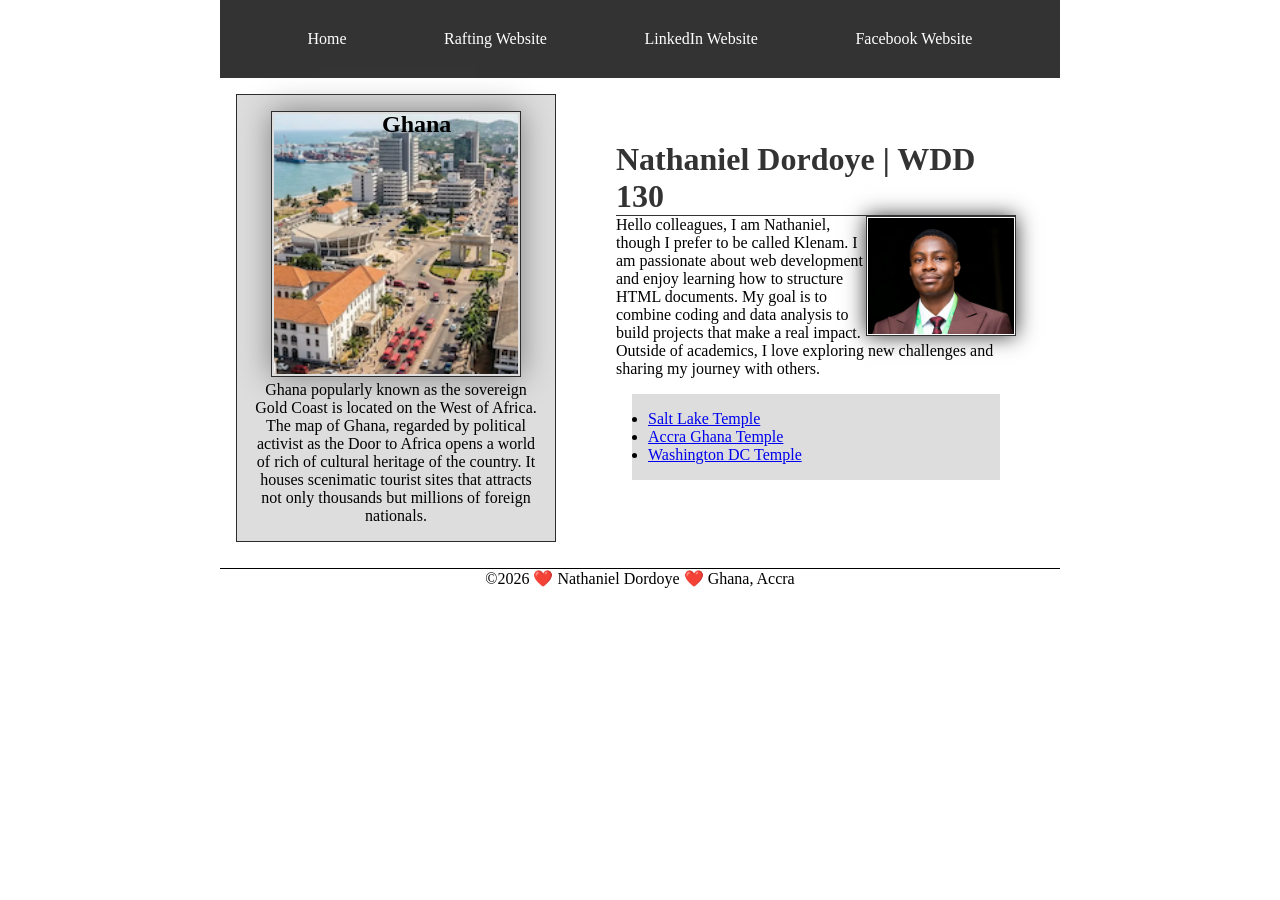
<file: index.html>
<!DOCTYPE html>
<html lang="en">

<head>
    <meta charset="UTF-8">
    <meta name="viewport" content="width=device-width, initial-scale=1.0">
    <title>Nathaniel Dordoye | WDD 130</title>
    <meta name="description"
      content="This is a homepage describing my profile as a Software Engineer">
    <meta name="author" content="Nathaniel Dordoye">
    <link rel="stylesheet" href="styles/styles.css">
</head>

<body>
    <header>
        <nav>
            <a href="#">Home</a>
            <a href="wwr/">Rafting Website</a>
            <a href="https://linkedin.com">LinkedIn Website</a>
            <a href="https://facebook.com">Facebook Website</a>
        </nav>
    </header>
    <div class="grid">
        <main>
            <h1>Nathaniel Dordoye | WDD 130</h1>
            <img src="images/profile.png" alt="My Profile Picture" width="200">
            <p>
                Hello colleagues, I am Nathaniel, though I prefer to be called Klenam. I am
                passionate
                about web development and enjoy learning how to structure HTML documents. My goal is
                to
                combine coding and data analysis to build projects that make a real impact. Outside
                of
                academics, I love exploring new challenges and sharing my journey with others.
            </p>
            <ul class="box">
                <li><a href="https://churchofjesuschristtemples.org/salt-lake-temple/">Salt Lake
                        Temple</a></li>
                <li><a
                      href="https://www.churchofjesuschrist.org/temples/details/accra-ghana-temple?lang=eng">Accra
                        Ghana Temple</a></li>
                <li> <a
                      href="https://www.churchofjesuschrist.org/temples/details/washington-d.c.-temple?lang=eng">Washington
                        DC Temple</a></li>
            </ul>
        </main>

        <aside class="box">
            <h2>
                Ghana
            </h2>
            <a>
                <img src="images/ghana.png" alt="View of Ghana">
            </a>
            <p>
                Ghana popularly known as the sovereign Gold Coast is located on the West of Africa.
                The map of Ghana, regarded by political activist as the Door to Africa opens a
                world of rich of cultural heritage of the country. It houses scenimatic tourist
                sites that attracts not only thousands but millions of foreign nationals.
            </p>
        </aside>
    </div>

    <footer>
        <p>©2026 ❤️ Nathaniel Dordoye ❤️ Ghana, Accra</p>
    </footer>
</body>

</html>
</file>
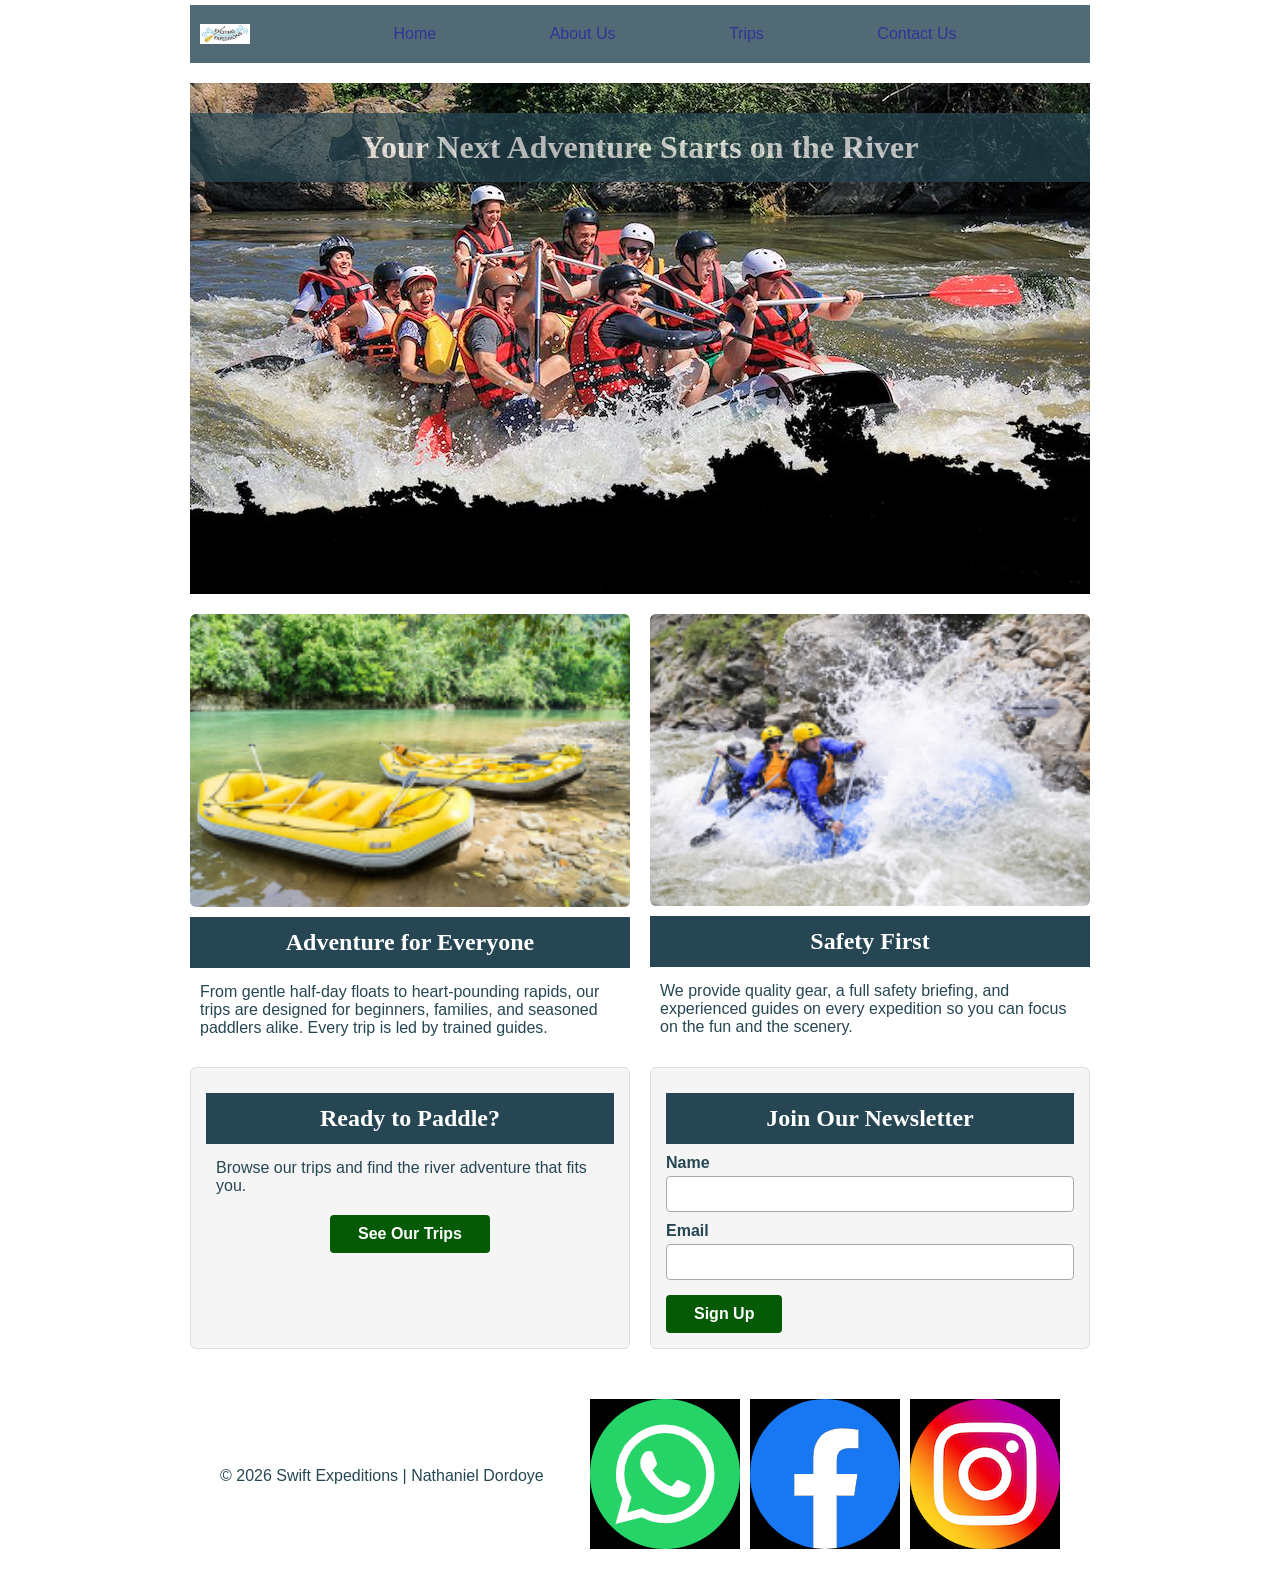
<file: wwr/index.html>
<!DOCTYPE html>
<html lang="en">

<head>
    <meta charset="UTF-8">
    <meta name="viewport" content="width=device-width, initial-scale=1.0">

    <title>Home | Swift Expeditions</title>

    <meta name="description"
      content="Swift Expeditions offers safe, exciting white water rafting
      trips for beginners, families, and experienced adventurers. Explore our trips and sign up for our newsletter.">

    <meta name="author" content="Nathaniel Dordoye">

    <link rel="stylesheet" href="styles/rafting.css">
</head>

<body>

    <header>

        <img src="images/logo.jpg" alt="Swift Expeditions Logo" width="50">

        <nav>
            <ul>
                <li><a href="index.html">Home</a></li>
                <li><a href="about.html">About Us</a></li>
                <li><a href="trips.html">Trips</a></li>
                <li><a href="contact.html">Contact Us</a></li>
            </ul>
        </nav>

    </header>

    <main>

        <div class="hero home-hero">
            <img src="images/background.jpg" alt="Rafters paddling through white water rapids">
            <h1>Your Next Adventure Starts on the River</h1>
        </div>

        <section class="home-grid">

            <div class="home-card">
                <img src="images/2.png" alt="Group on a relaxed river float in Ghana">
                <h2>Adventure for Everyone</h2>
                <p>
                    From gentle half-day floats to heart-pounding rapids, our
                    trips are designed for beginners, families, and seasoned
                    paddlers alike. Every trip is led by trained guides.
                </p>
            </div>

            <div class="home-card">
                <img src="images/3.png" alt="Rafters navigating river rapids in Ghana">
                <h2>Safety First</h2>
                <p>
                    We provide quality gear, a full safety briefing, and
                    experienced guides on every expedition so you can focus
                    on the fun and the scenery.
                </p>
            </div>

            <div class="home-cta">
                <h2>Ready to Paddle?</h2>
                <p>Browse our trips and find the river adventure that fits you.</p>
                <a href="trips.html" class="cta-link">See Our Trips</a>
            </div>

            <form class="newsletter" action="#" method="post">
                <h2>Join Our Newsletter</h2>
                <label for="news-name">Name</label>
                <input type="text" id="news-name" name="name" required>

                <label for="news-email">Email</label>
                <input type="email" id="news-email" name="email" required>

                <button type="submit" class="submit-btn">Sign Up</button>
            </form>

        </section>

    </main>

    <footer>

        <p>© 2026 Swift Expeditions | Nathaniel Dordoye</p>

        <nav class="socialmedia">

            <a href="https://web.whatsapp.com/">
                <img src="images/whatsapp.jpg" alt="WhatsApp">
            </a>

            <a href="https://www.facebook.com">
                <img src="images/facebook.jpg" alt="Facebook">
            </a>

            <a href="https://instagram.com">
                <img src="images/instagram.jpg" alt="Instagram">
            </a>

        </nav>

    </footer>

</body>

</html>
</file>
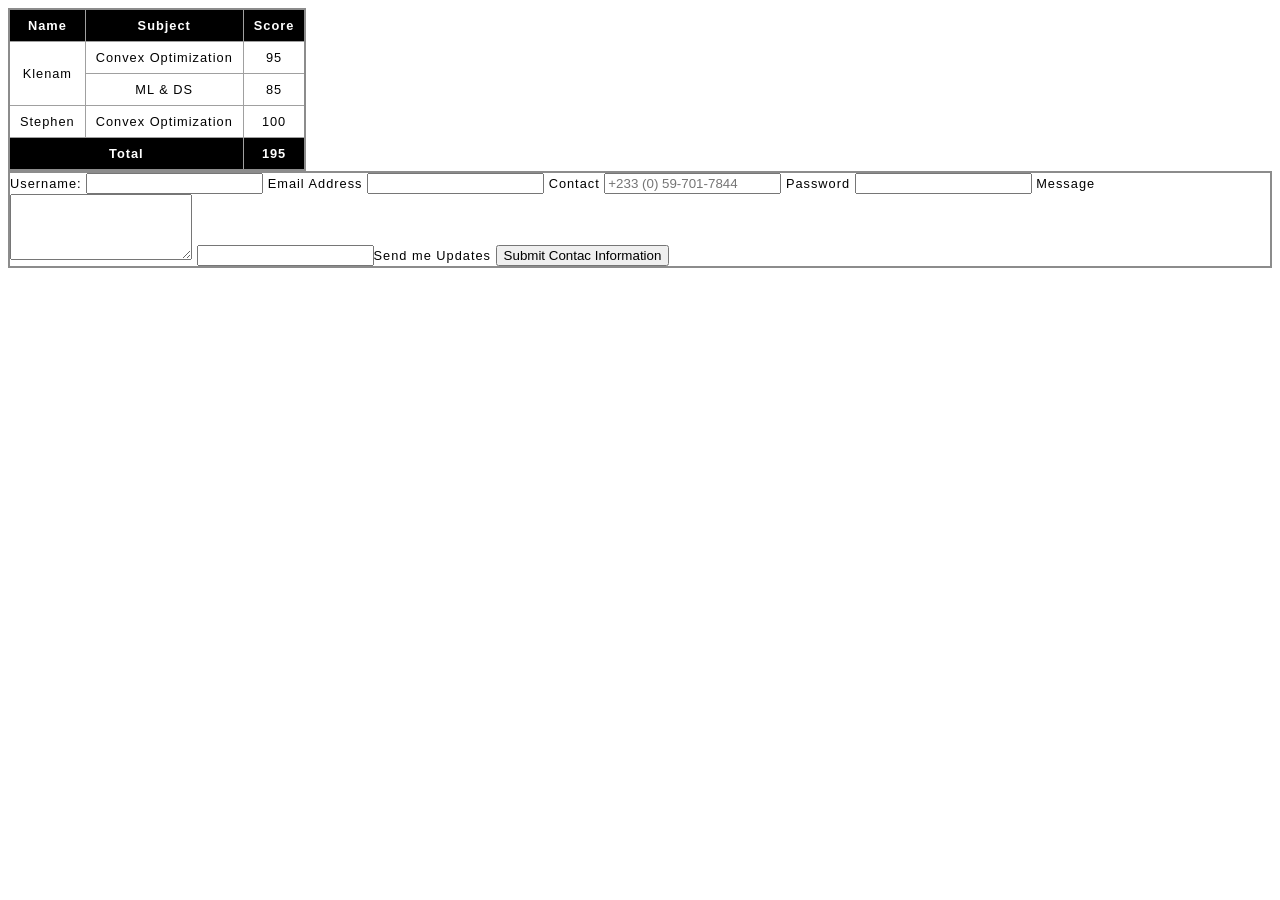
<file: practice/practice.html>
<!DOCTYPE html>
<html lang="en">

<head>
    <meta charset="UTF-8">
    <meta name="viewport" content="width=device-width, initial-scale=1.0">
    <title>Nathaniel Dordoye | WDD 130</title>
    <meta name="description"
      content="This is a homepage describing my profile as a Software Engineer">
    <meta name="author" content="Nathaniel Dordoye">
    <link rel="stylesheet" href="practice.css">
</head>

<body>
    <main>
        <table>
            <thead>
                <tr>
                    <th>Name</th>
                    <th>Subject</th>
                    <th>Score</th>
                </tr>
            </thead>
            <tbody>
                <tr>
                    <td rowspan="2">Klenam</td>
                    <td>Convex Optimization</td>
                    <td>95</td>
                </tr>
                <tr>
                    <td>ML & DS</td>
                    <td>85</td>
                </tr>
                <tr>
                    <td>Stephen</td>
                    <td>Convex Optimization</td>
                    <td>100</td>
                </tr>
            </tbody>
            <tfoot>
                <tr>
                    <td colspan="2">Total</td>
                    <td>195</td>
                </tr>
            </tfoot>
        </table>
        <form>
            <label for="fullname">Username:</label>
            <input type="text" id="fullname" name="fullname" required>

            <label for="email">Email Address</label>
            <input type="text" id="email" name="email">

            <label for="phonenumber">Contact</label>
            <input type="text" id="phonenumber" name="phonenumber"
              placeholder="+233 (0) 59-701-7844">

            <label for="password">Password</label>
            <input type="text" id="password" name="password" required>

            <label for="message">Message</label>
            <textarea name="message" id="message" rows="4"></textarea>

            <label>
                <input type="dropdow" name="newsletter" id="newsletter">Send me Updates</label>

            <button type="submit">Submit Contac Information</button>
        </form>
    </main>
</body>

</html>
</file>
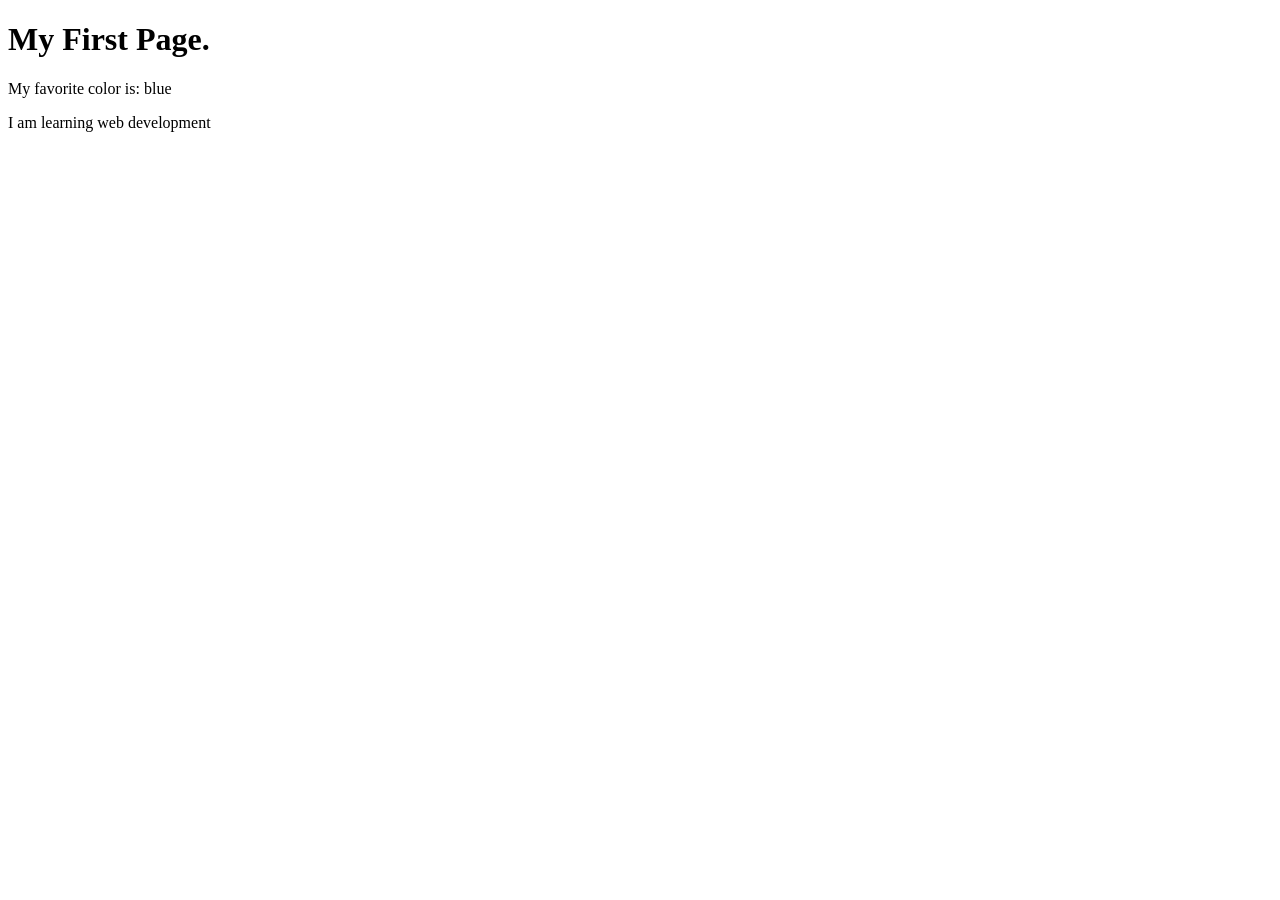
<file: week01/first-page.html>
<!DOCTYPE html>
<html lang="en">

<head>
    <meta charset="UTF-8">
    <meta name="viewport" content="width=device-width, initial-scale=1.0">
    <title>My First Page of the Year.</title>
</head>

<body>
    <h1>My First Page. </h1>
    <p>My favorite color is: blue </p>
    <p>I am learning web development</p>
</body>

</html>
</file>
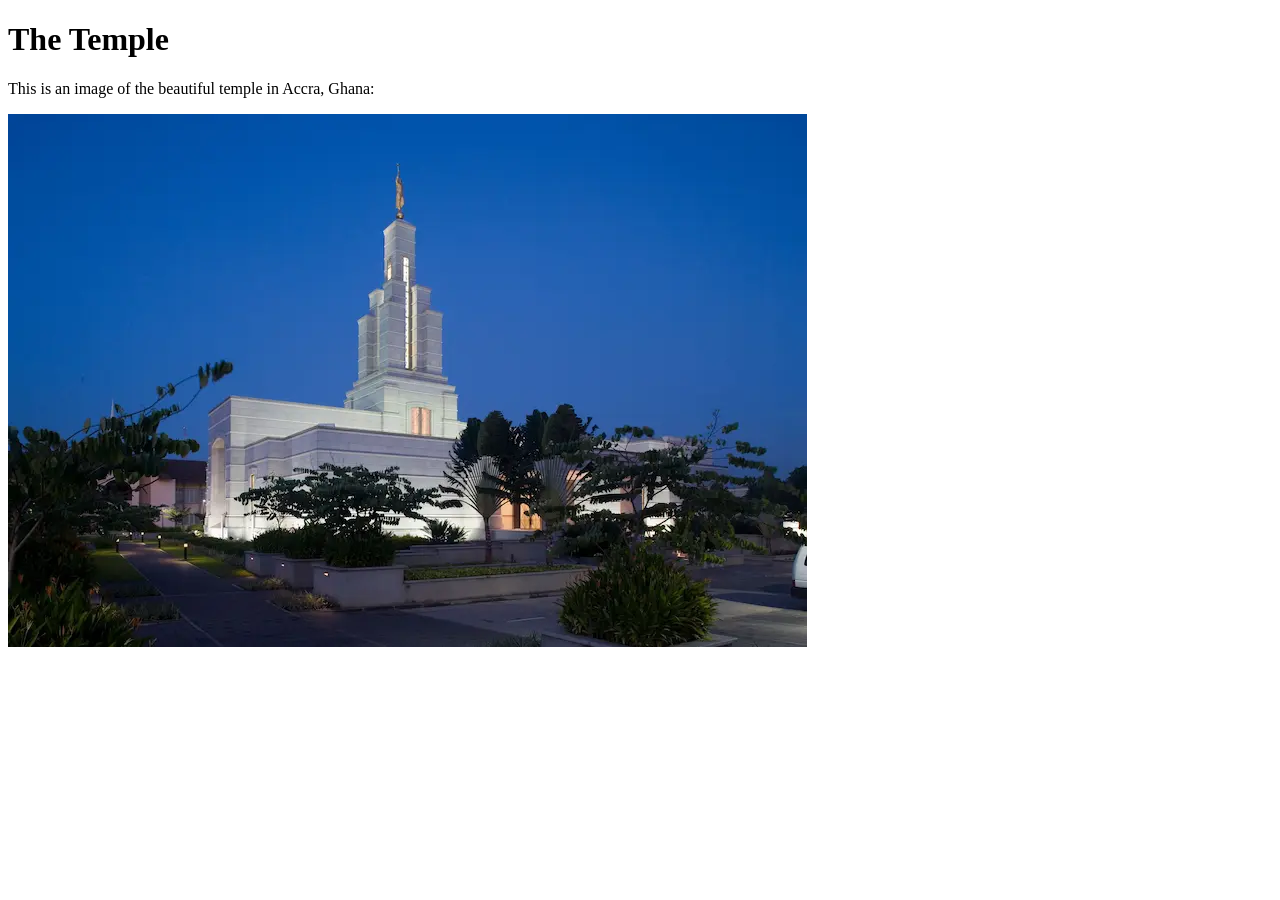
<file: week01/images.html>
<!DOCTYPE html>
<html lang="en">

<head>
    <meta charset="UTF-8">
    <meta name="viewport" content="width=device-width, initial-scale=1.0">
    <title>Temple Image</title>
</head>

<body>
    <h1>The Temple</h1>
    <p>This is an image of the beautiful temple in Accra, Ghana:</p>
    <img src="images/temple-small.webp" alt="The Accra Ghana Temple">

</body>

</html>
</file>
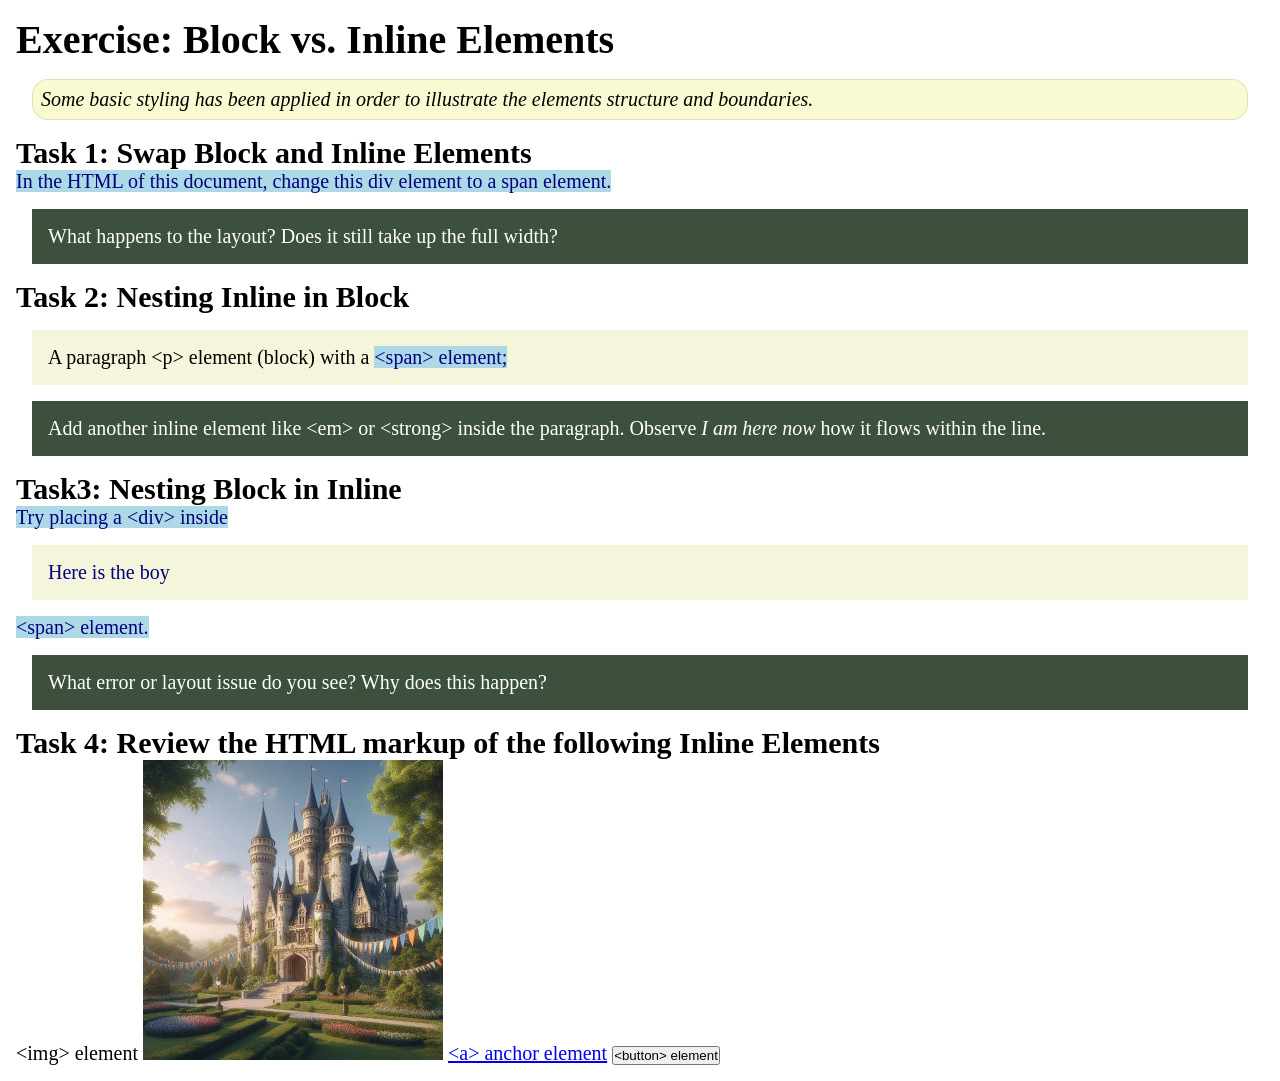
<file: week02/block-vs-inline.html>
<!DOCTYPE html>
<html lang="en">

<head>
    <meta charset="UTF-8">
    <meta name="viewport" content="width=device-width, initial-scale=1.0">
    <title>Exercise: Block vs. Inline Elements</title>
    <link rel="stylesheet" href="styles/block-vs-inline.css">
</head>

<body>
    <main>
        <h1>Exercise: Block vs. Inline Elements</h1>
        <p class="note">Some basic styling has been applied in order to illustrate the elements
            structure and
            boundaries.</p>

        <h2>Task 1: Swap Block and Inline Elements</h2>
        <span>In the HTML of this document, change this div element to a span element.</span>

        <p class="question">What happens to the layout? Does it still take up the full width?</p>

        <h2>Task 2: Nesting Inline in Block</h2>
        <p>A paragraph &lt;p&gt; element (block) with a <span>&lt;span&gt; element;</span></p>
        <p class="question">Add another inline element like &lt;em&gt; or &lt;strong&gt; inside the
            paragraph. Observe <em> I am here now</em>
            how it flows within the line.</p>

        <h2>Task3: Nesting Block in Inline</h2>
        <span>Try placing a &lt;div&gt; inside <div> Here is the boy</div> &lt;span&gt;
            element.</span>
        <p class="question">What error or layout issue do you see? Why does this happen?</p>


        <h2>Task 4: Review the HTML markup of the following Inline Elements</h2>
        &lt;img&gt; element
        <img src="images/castle.webp" alt="placeholder image (images are inline)" width="300"
          height="300">
        <a href="https://churchofjesuschrist.org">&lt;a&gt; anchor element</a>
        <button type="button">&lt;button&gt; element</button>
    </main>
</body>

</html>
</file>
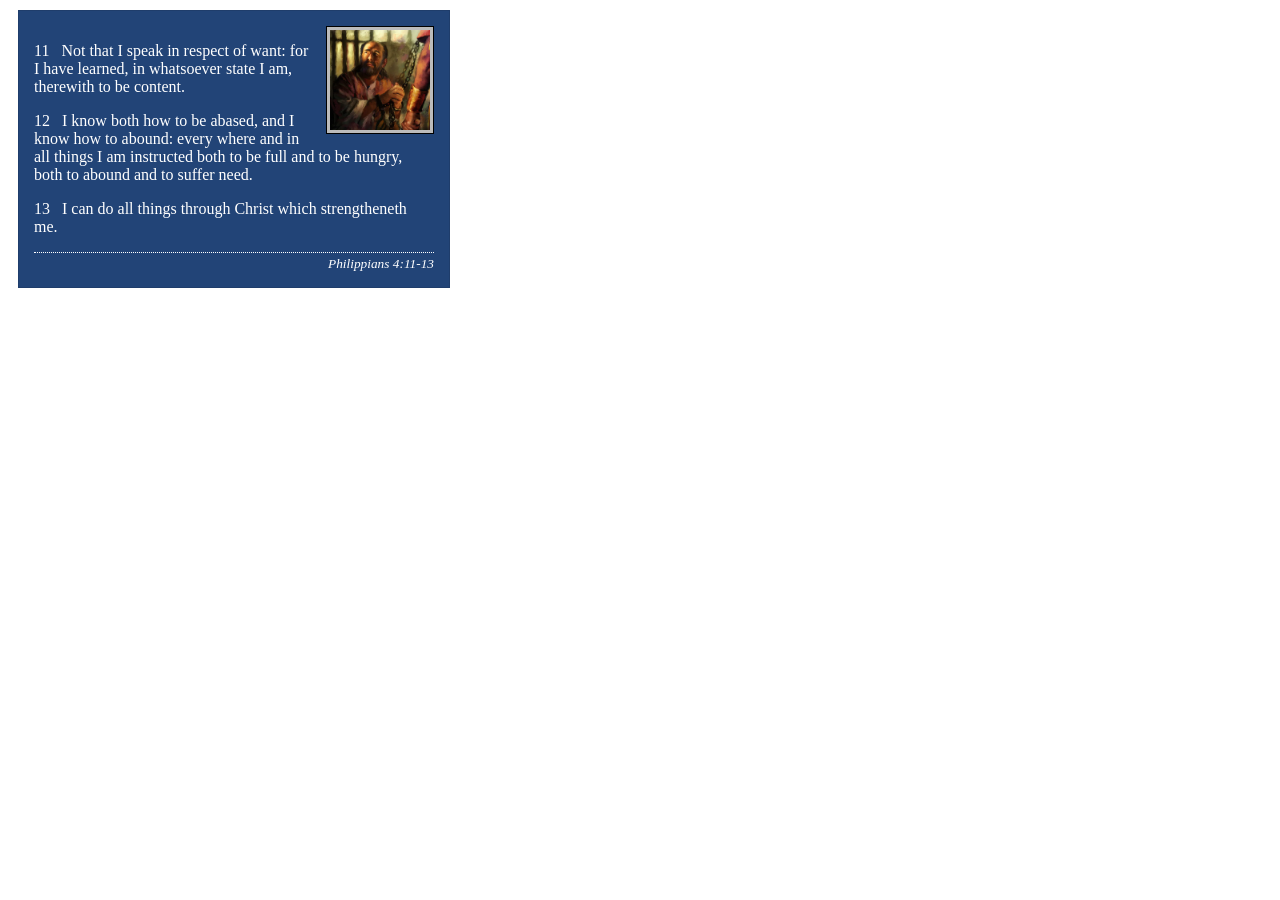
<file: week02/box-model-solution.html>
<!DOCTYPE html>
<html lang="en">
<head>
    <meta charset="UTF-8">
    <meta name="viewport" content="width=device-width, initial-scale=1.0">
    <title>Box Model Activity</title>
    <link rel="stylesheet" href="styles/box-model-solution.css">
</head>
<body>
    <main>
        <div class="callout">
            <img src="images/apostle-paul-imprisoned.webp" alt="Paul the Apostle - Imprisoned in Rome" width="200" height="200">
            <blockquote>
                <p>11 &nbsp; Not that I speak in respect of want: for I have learned, in whatsoever state I am, therewith to be content.</p>
                <p>12 &nbsp; I know both how to be abased, and I know how to abound: every where and in all things I am instructed both to be full and to be hungry, both to abound and to suffer need.</p>
                <p>13 &nbsp; I can do all things through Christ which strengtheneth me.</p>
            </blockquote>
            <cite>Philippians 4:11-13</cite>
        </div>
    </main>
</body>
</html>
</file>
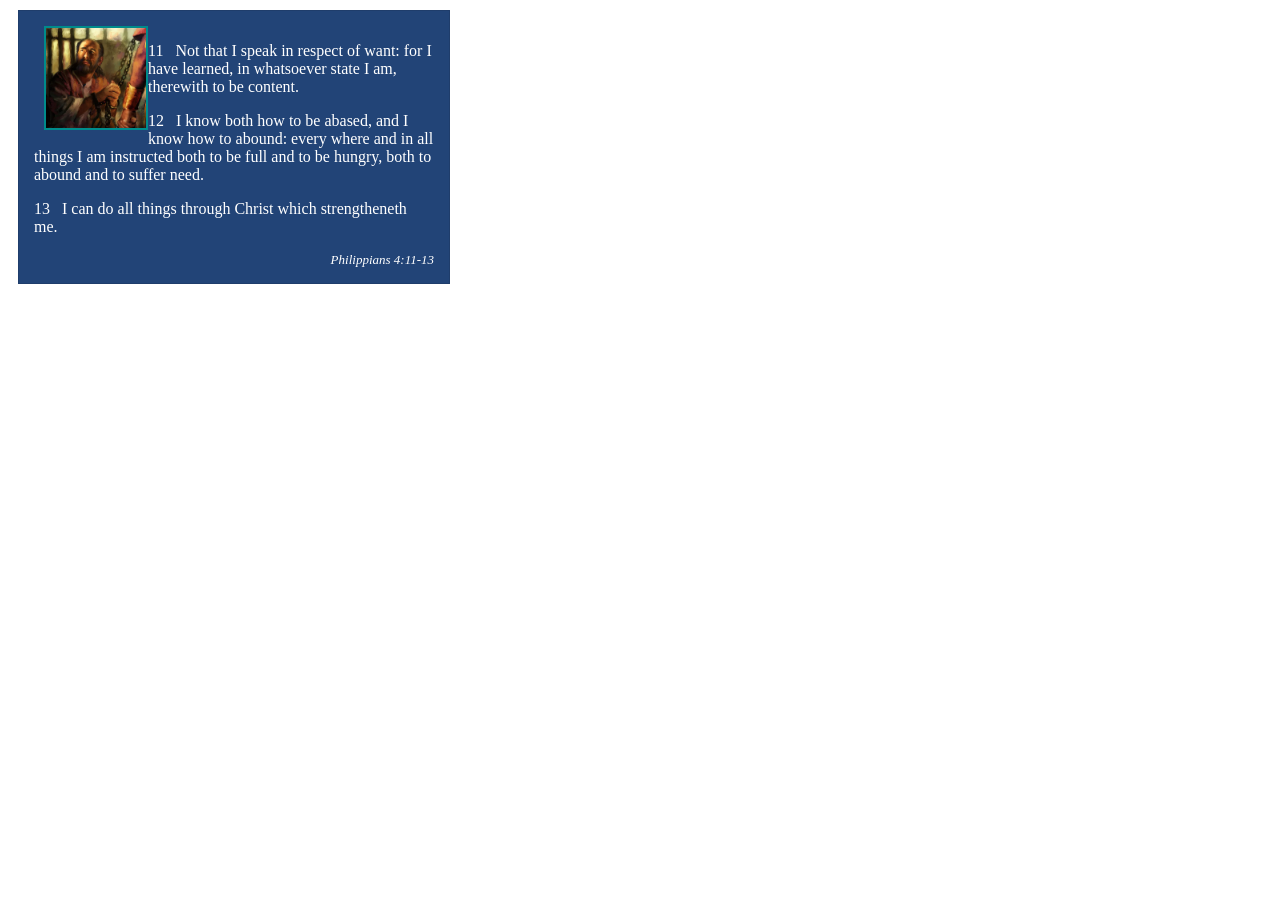
<file: week02/box-model.html>
<!DOCTYPE html>
<html lang="en">

<head>
    <meta charset="UTF-8">
    <meta name="viewport" content="width=device-width, initial-scale=1.0">
    <title>Box Model Activity</title>
    <link rel="stylesheet" href="styles/box-model.css">
</head>

<body>
    <main>
        <div class="callout">
            <img src="images/apostle-paul-imprisoned.webp"
              alt="Paul the Apostle - Imprisoned in Rome" width="200" height="200">
            <blockquote>
                <p>11 &nbsp; Not that I speak in respect of want: for I have learned, in whatsoever
                    state I am, therewith to be content.</p>
                <p>12 &nbsp; I know both how to be abased, and I know how to abound: every where and
                    in all things I am instructed both to be full and to be hungry, both to abound
                    and to suffer need.</p>
                <p>13 &nbsp; I can do all things through Christ which strengtheneth me.</p>
            </blockquote>
            <cite>Philippians 4:11-13</cite>
        </div>
    </main>
</body>

</html>
</file>
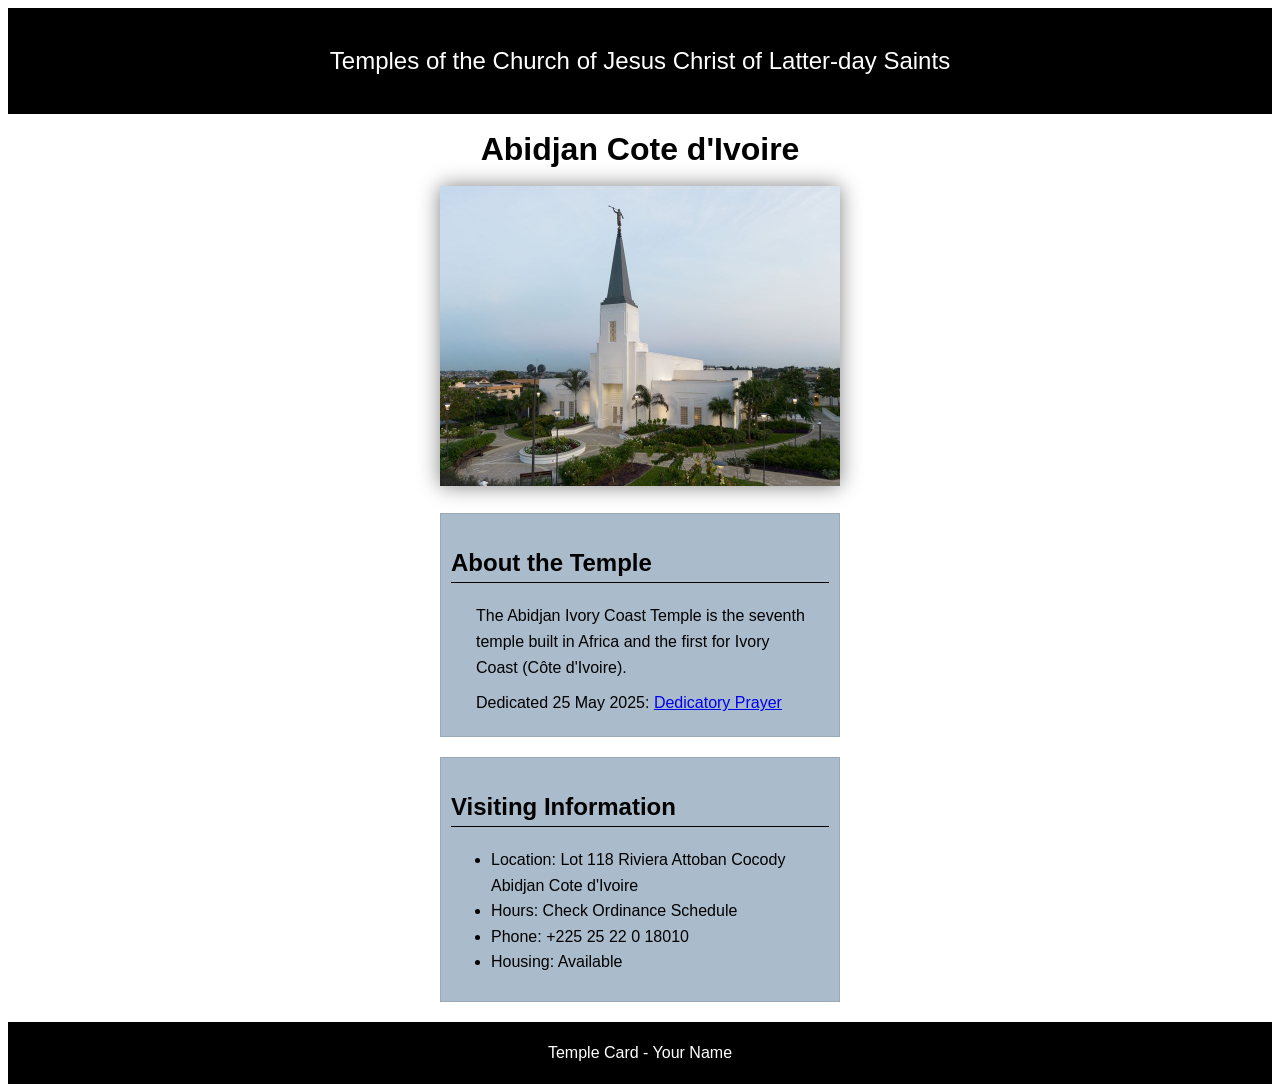
<file: week02/temple.html>
<!DOCTYPE html>
<html lang="en">

<head>
    <meta charset="UTF-8">
    <meta name="viewport" content="width=device-width, initial-scale=1.0">
    <title>Temple Card - Abidjan Cote d'Ivoire</title>
    <link rel="stylesheet" href="styles/temple.css">
</head>

<body>
    <header>
        <p>Temples of the Church of Jesus Christ of Latter-day Saints</p>
    </header>
    <main>
        <h1>Abidjan Cote d'Ivoire</h1>
        <picture>
            <img src="images/abidjan-ivory-coast.jpeg" alt="Abidjan Cote d'Ivoire Temple">
        </picture>
        <section class="part">
            <h2>About the Temple</h2>
            <p>The Abidjan Ivory Coast Temple is the seventh temple built in Africa and the first
                for Ivory Coast (Côte
                d'Ivoire).</p>
            <p>Dedicated 25 May 2025: <a
                  href="https://www.churchofjesuschrist.org/temples/dedicatory-prayer/abidjan-ivory-coast-temple/2025-05-25?lang=eng"
                  target="_blank" rel="noopener noreferrer">Dedicatory Prayer</a></p>
        </section>
        <section>
            <h2>Visiting Information</h2>
            <ul>
                <li>Location: Lot 118 Riviera Attoban Cocody Abidjan Cote d'Ivoire</li>
                <li>Hours: Check Ordinance Schedule</li>
                <li>Phone: +225 25 22 0 18010</li>
                <li>Housing: Available</li>
            </ul>
        </section>
    </main>
    <footer>
        <p>Temple Card - Your Name</p>
    </footer>
</body>

</html>
</file>
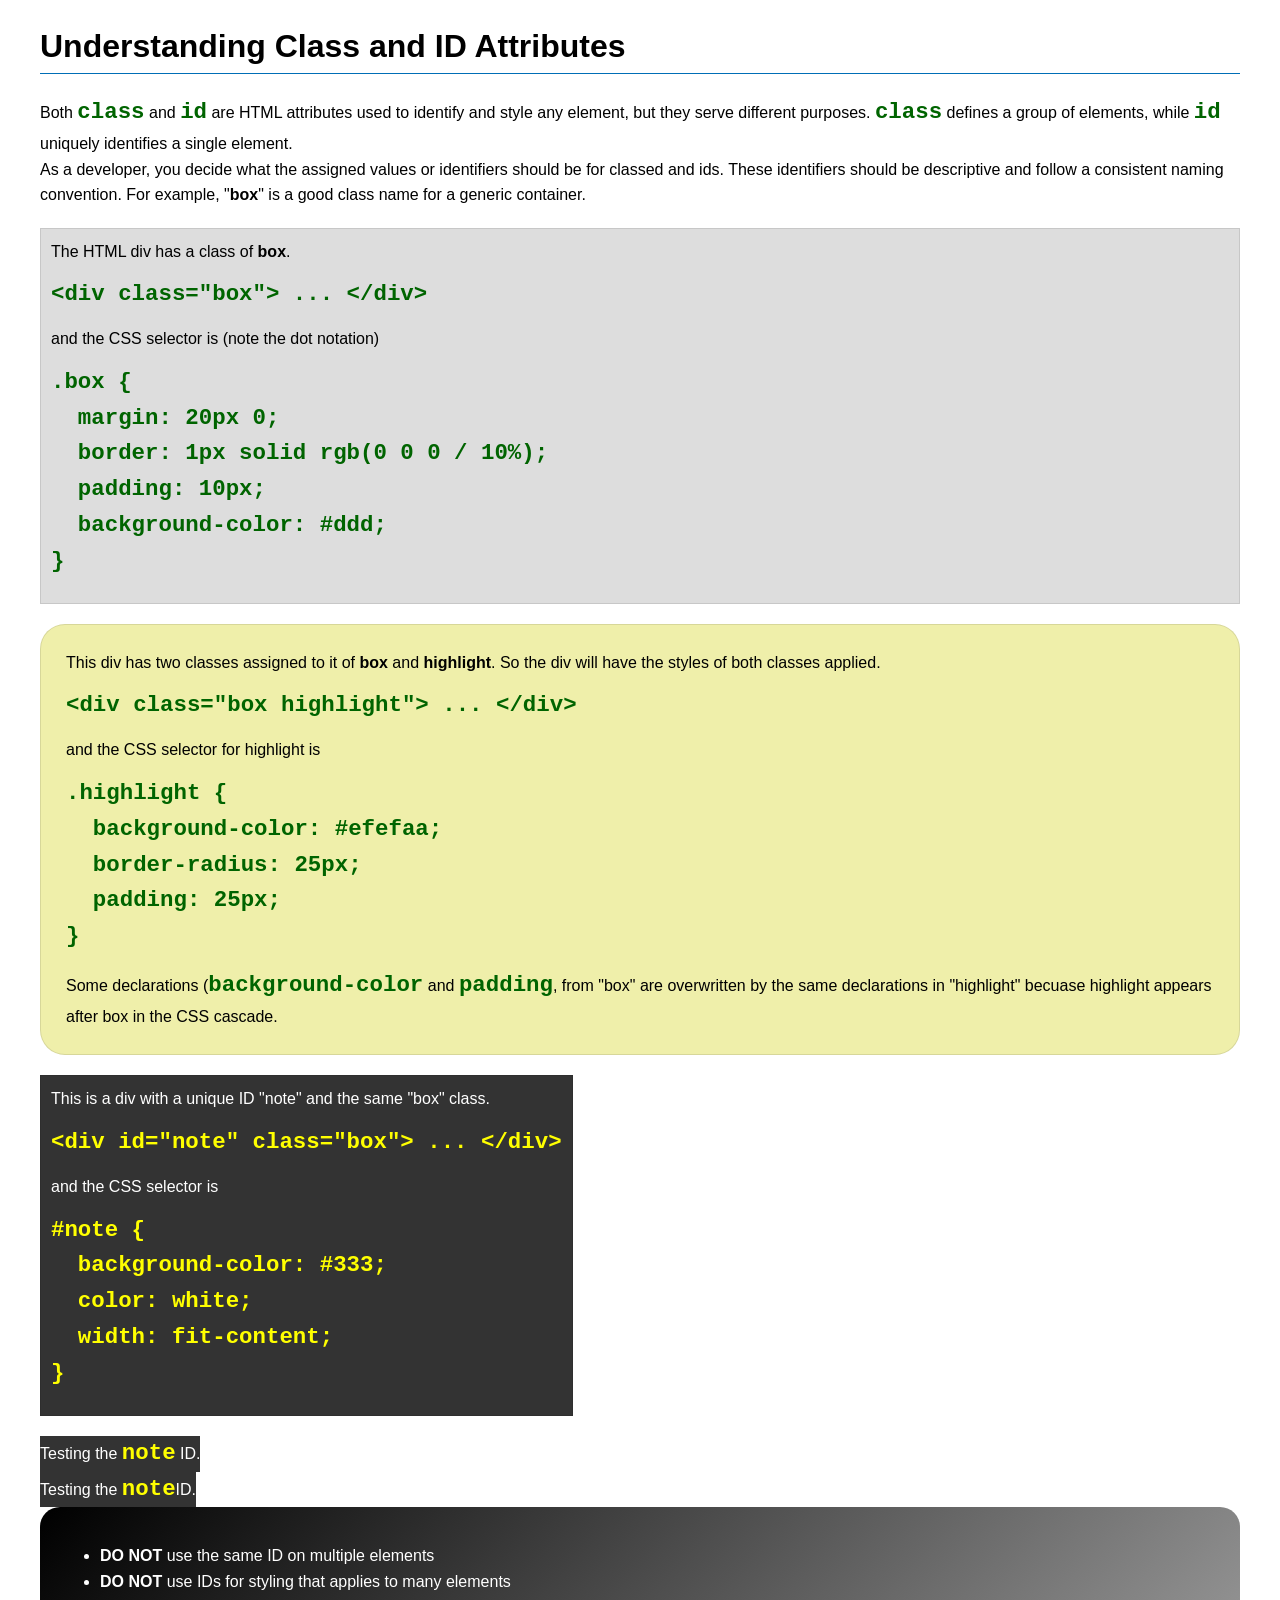
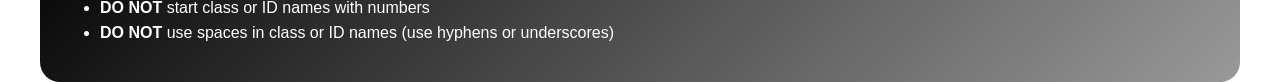
<file: week03/class-and-id.html>
<!DOCTYPE html>
<html lang="en">

<head>
    <meta charset="UTF-8">
    <meta name="viewport" content="width=device-width, initial-scale=1.0">
    <title>Class vs ID Attributes</title>
    <link rel="stylesheet" href="styles/class-and-id.css">
</head>

<body>
    <h1>Understanding Class and ID Attributes</h1>
    <p>Both <code>class</code> and <code>id</code> are HTML attributes used to identify and style
        any element, but they
        serve different purposes. <code>class</code> defines a group of elements, while
        <code>id</code> uniquely
        identifies a single element.
    </p>
    <p>As a developer, you decide what the assigned values or identifiers should be for classed and
        ids. These
        identifiers should be
        descriptive and follow a consistent naming convention. For example, "<strong>box</strong>"
        is a good class name
        for a generic container.</p>
    <div class="box">
        <p>The HTML div has a class of <strong>box</strong>.</p>
        <pre><code class="html">&lt;div class="box"&gt; ... &lt;/div&gt;</code></pre>
        and the CSS selector is (note the dot notation)
        <pre><code class="css">.box {
  margin: 20px 0;
  border: 1px solid rgb(0 0 0 / 10%);
  padding: 10px;
  background-color: #ddd; 
}</code></pre>
    </div>

    <div class="box highlight">
        <p>This div has two classes assigned to it of <strong>box</strong> and
            <strong>highlight</strong>. So the div
            will have the styles of both classes applied.
        </p>
        <pre><code class="html">&lt;div class="box highlight"&gt; ... &lt;/div&gt;</code></pre>
        and the CSS selector for highlight is
        <pre><code class="css">.highlight {
  background-color: #efefaa;
  border-radius: 25px;
  padding: 25px;
}</code></pre>
        <p>Some declarations (<code>background-color</code> and <code>padding</code>, from "box" are
            overwritten by the same declarations in "highlight" becuase highlight appears after box
            in the CSS cascade.</p>
    </div>

    <div id="note" class="box">
        <p>This is a div with a unique ID "note" and the same "box" class.</p>
        <pre><code class="html">&lt;div id="note" class="box"&gt; ... &lt;/div&gt;</code></pre>
        and the CSS selector is
        <pre><code class="css">#note {
  background-color: #333;
  color: white;
  width: fit-content;
}</code></pre>
    </div>

    <div id="note">
        <p>Testing the <code>note</code> ID.</p>
    </div>
    <div id="note">
        <p>
            Testing the <code>note</code>ID.
        </p>
    </div>

    <section id="best-practice">
        <ul>
            <li><strong>DO NOT</strong> use the same ID on multiple elements</li>
            <li><strong>DO NOT</strong> use IDs for styling that applies to many elements</li>
            <li><strong>DO NOT</strong> start class or ID names with numbers</li>
            <li><strong>DO NOT</strong> use spaces in class or ID names (use hyphens or underscores)
            </li>
        </ul>


    </section>


</body>

</html>
</file>
<file: styles/styles.css>
* {
    margin: 0;
    padding: 0;
    box-sizing: border-box;
}

:root {
    --height: auto;
    --border-size: 1px solid rgb(0, 0, 0, 0.8);
    --padding: 1px;
    --text-align: center;
}

header,
footer,
.grid {
    max-width: 840px;
    margin: 0 auto;
}

.grid {
    display: grid;
    align-items: center;
}

nav {
    background-color: #333;
    padding: 10px;
    display: flex;
    flex-direction: row;
    justify-content: space-evenly;
    align-items: center;
}

nav a {
    color: white;
    padding: 20px;
    display: block;
    text-decoration: none;
}

h1 {
    color: #333;
    border-bottom: var(--border-size);
}

img {
    width: 150px;
    height: var(--height);
    border: var(--border-size);
    padding: 2px;
    box-shadow: 0 0 30px gray;
}

main {
    max-width: 400px;
    grid-column: 2/3;
}

aside {
    width: 400px;
    margin: 10px;
    border: var(--border-size);
    padding: var(--padding);
    background-color: #eee;
    color: #333;
    text-align: var(--text-align);
    grid-column: 1/2;
    grid-row: 1/1;
}

aside img {
    width: 250px;
    height: auto;
}

main img {
    width: 150px;
    height: auto;
    border: var(--border-size);
    padding: var(--padding);
    box-shadow: 0 0 20px #333;
    float: right;
}

p {
    padding: 0;
}

footer {
    margin-top: 10px;
    border-top: 1px solid #000;
    text-align: var(--text-align);
}

/* Class Selectors */
.box {
    margin: 1rem;
    border: 1px solid rgb(0, 0, 0 / 10%);
    padding: 1rem;
    background-color: #ddd;
    color: #000;
    position: relative;
}

aside {
    width: 20em;
    text-align: center;
}

aside h2 {
    position: absolute;
    top: auto;
    left: 145px;
}
</file>
<file: wwr/styles/rafting.css>
:root {
    --primary-color: #055a05;
    --accent1-color: #264653;
    --heading-font: "Times New Roman", "Georgia", Serif;
    --body-font: Arial, Helvetica, sans-serif;
}

* {
    margin: 0;
    padding: 0;
    box-sizing: border-box;
}

body {
    font-family: var(--body-font);
    color: var(--accent1-color);
}

header,
main,
footer {
    max-width: 900px;
    margin: 0 auto;
}

header nav ul {
    display: flex;
    flex-direction: row;
    align-items: center;
    justify-content: space-evenly;
}

nav a {
    text-decoration: none;
    color: navy;
}

header {
    display: grid;
    grid-template-columns: auto 1fr;
    align-items: center;
    gap: 20px;
    padding: 10px;
    background-color: var(--accent1-color);
    opacity: 0.8;
    margin-bottom: 20px;
    margin-top: 5px;
}

ul a {
    display: grid;
    align-items: center;
    justify-content: space-evenly;
}

h1,
h2 {
    font-family: var(--heading-font);
    color: var(--primary-color);
}

nav,
p,
article {
    margin: 5px;
    padding: 5px;
}

.socialmedia a {
    text-decoration: none;
}

.hero {
    position: relative;
    margin-bottom: 20px;
}

.hero img {
    display: block;
    width: 100%;
    height: auto;
}

.hero h1 {
    position: absolute;
    top: 0;
    width: 100%;
    padding: 16px;
    text-align: center;
    opacity: 0.7;
    background-color: var(--accent1-color);
    color: #fff;
}

.hero article {
    position: absolute;
    color: #fff;
    text-align: left;
    top: 180px;
    width: 95%;
    left: 0;
    right: 0;
    padding: 16px;
    opacity: 0.7;
    background-color: var(--accent1-color);
    margin: 0 auto;
}

.hero article img {
    float: right;
    width: 50px;
    height: auto;
    margin: 2px;
}

section {
    text-align: center;
    width: 100%;
}

h2 {
    background-color: var(--accent1-color);
    color: #fff;
    height: 100px;
    padding: 35px;
    width: 100%;
}

section p {
    text-align: left;
}

footer {
    display: grid;
    grid-template-columns: 1fr auto;
    align-items: center;
    gap: 20px;
    padding: 10px 20px;
}

footer nav.socialmedia {
    display: grid;
    grid-template-columns: repeat(3, auto);
    gap: 10px;
}

footer p {
    width: 100%;
    margin: 5px;
}

.adventures {
    display: grid;
    grid-template-columns: repeat(5, 1fr);
    gap: 15px;
    text-align: center;
    max-width: 900px;
    margin: 0 auto;
}

.adventures h2 {
    grid-column: 1 / -1;
    margin-bottom: 20px;
}

.adventures figure {
    margin: 0;
}

.adventures img {
    width: 100%;
    height: auto;
    border-radius: 6px;
}

.adventures figcaption {
    margin-top: 8px;
    font-size: 0.9rem;
    color: #333;
}

/* ============================
   Contact Us Page Additions
   ============================ */

/* Company name + address block, centered under the header */
main > h1 {
    text-align: center;
    margin-bottom: 10px;
}

.company-address {
    text-align: center;
    margin-bottom: 25px;
}

.company-address p {
    font-weight: bold;
    margin: 2px 0;
    padding: 0;
}

/* Map + form side-by-side row */
.contact-main {
    display: flex;
    gap: 25px;
    align-items: flex-start;
    text-align: left;
    margin-bottom: 30px;
}

.map-container {
    flex: 1 1 320px;
    border: 1px solid #ccc;
    border-radius: 6px;
    overflow: hidden;
}

.map-container iframe {
    width: 100%;
    height: 320px;
    border: 0;
    display: block;
}

/* Form */
.contact-form {
    flex: 1 1 380px;
}

.form-row {
    display: flex;
    align-items: flex-start;
    gap: 15px;
    margin-bottom: 15px;
}

.form-row .row-label {
    width: 120px;
    flex-shrink: 0;
    padding-top: 8px;
    font-weight: bold;
    color: var(--accent1-color);
}

.form-row .row-content {
    flex: 1;
}

.contact-form input[type="text"],
.contact-form input[type="email"],
.contact-form textarea {
    width: 100%;
    padding: 8px;
    border: 1px solid #aaa;
    border-radius: 4px;
    font-family: var(--body-font);
    font-size: 1rem;
}

.radio-group {
    display: flex;
    flex-direction: column;
    gap: 6px;
}

.radio-group label {
    font-weight: normal;
    color: var(--accent1-color);
}

.radio-group input[type="radio"] {
    margin-right: 6px;
}

.checkbox-group {
    display: flex;
    align-items: center;
    gap: 8px;
    margin: 0 0 15px 135px;
}

.checkbox-group label {
    font-weight: normal;
}

.submit-btn {
    display: inline-block;
    margin-left: 135px;
    padding: 10px 28px;
    background-color: var(--primary-color);
    color: #fff;
    font-size: 1rem;
    font-weight: bold;
    border: none;
    border-radius: 4px;
    cursor: pointer;
}

.submit-btn:hover {
    background-color: #044404;
}

.submit-btn:focus-visible {
    outline: 3px solid var(--accent1-color);
    outline-offset: 2px;
}

.employees {
    background-color: #f5f5f5;
    border: 1px solid #ddd;
    border-radius: 6px;
    padding: 20px;
    text-align: center;
}

.employees h2 {
    background: none;
    color: #000;
    height: auto;
    width: auto;
    padding: 0 0 15px 0;
    font-family: var(--body-font);
    font-size: 1.3rem;
}

.employee-list {
    display: flex;
    justify-content: center;
    gap: 30px;
}

.employee-list figure {
    margin: 0;
}

.employee-list img {
    width: 110px;
    height: 110px;
    object-fit: cover;
    border-radius: 6px;
    background-color: #ddd;
}

.employee-list figcaption {
    margin-top: 8px;
    font-size: 0.9rem;
    color: #333;
}

/* Responsive: stack map and form on narrow screens */
@media (max-width: 650px) {
    .contact-main {
        flex-direction: column;
    }

    .employee-list {
        flex-direction: column;
        align-items: center;
    }
}

/* ============================
   Home Page Additions
   ============================ */

.home-hero h1 {
    top: 30px;
}

.home-grid {
    display: grid;
    grid-template-columns: repeat(2, 1fr);
    gap: 20px;
    margin-bottom: 30px;
    text-align: left;
}

.home-card img {
    display: block;
    width: 100%;
    height: auto;
    border-radius: 6px;
}

.home-grid h2 {
    height: auto;
    padding: 12px;
    margin: 10px 0;
    text-align: center;
}

.home-cta,
.newsletter {
    background-color: #f5f5f5;
    border: 1px solid #ddd;
    border-radius: 6px;
    padding: 15px;
}

.home-cta {
    text-align: center;
}

.newsletter label {
    display: block;
    margin: 10px 0 4px;
    font-weight: bold;
}

.newsletter input[type="text"],
.newsletter input[type="email"] {
    width: 100%;
    padding: 8px;
    border: 1px solid #aaa;
    border-radius: 4px;
    font-size: 1rem;
}

.newsletter .submit-btn {
    margin: 15px 0 0;
}

.cta-link {
    display: inline-block;
    margin-top: 10px;
    padding: 10px 28px;
    background-color: var(--primary-color);
    color: #fff;
    font-weight: bold;
    text-decoration: none;
    border-radius: 4px;
}

.cta-link:hover,
.cta-link:focus-visible {
    background-color: #044404;
}

/* ============================
   Trips Page Additions
   ============================ */

.page-title {
    text-align: center;
    margin-bottom: 20px;
}

.trip-list {
    display: grid;
    grid-template-columns: repeat(3, 1fr);
    gap: 20px;
    margin-bottom: 30px;
}

.trip img {
    display: block;
    width: 100%;
    height: 180px;
    object-fit: cover;
    border-radius: 6px;
}

.trip h2 {
    height: auto;
    padding: 10px;
    margin: 10px 0;
    font-size: 1.1rem;
}

.trip-table {
    margin-bottom: 30px;
}

.trip-table h2 {
    height: auto;
    padding: 15px;
    margin-bottom: 15px;
}

table {
    width: 100%;
    border-collapse: collapse;
}

caption {
    padding: 8px;
    font-weight: bold;
}

th,
td {
    padding: 10px;
    border: 1px solid #aaa;
    text-align: left;
}

thead th {
    background-color: var(--accent1-color);
    color: #fff;
}

tbody tr:nth-child(even) {
    background-color: #f0f0f0;
}

.trip-cta {
    background-color: #f5f5f5;
    border: 1px solid #ddd;
    border-radius: 6px;
    padding: 20px;
    margin-bottom: 30px;
}

.trip-cta h2 {
    height: auto;
    padding: 15px;
    margin-bottom: 10px;
}

@media (max-width: 650px) {

    .home-grid,
    .trip-list {
        grid-template-columns: 1fr;
    }
}
</file>
<file: practice/practice.css>
table,
form {
    border-collapse: collapse;
    border: 2px solid rgb(140 140 140);
    font-family: sans-serif;
    font-size: 0.8rem;
    letter-spacing: 1px;
}

th,
td {
    border: 1px solid rgb(160 160 160);
    padding: 8px 10px;
    text-align: center;
}

thead th,
tfoot tr {
    background-color: #000;
    color: #fff;
    font-weight: 700;
}
</file>
<file: week02/styles/block-vs-inline.css>
* {
    margin: 0;
    padding: 0;
}

body {
    font-size: 20px;
    margin: 1rem;
}

p,
div {
    background-color: beige;
    margin: 1rem;
    padding: 1rem;
}

span {
    color: navy;
    background-color: lightblue;
}

code {
    margin: 0;
    padding: 0;
    color: green;
    font-size: 1.2rem;
}

.note {
    font-style: italic;
    background-color: lightgoldenrodyellow;
    border-radius: 1rem;
    border: 1px solid rgb(0 0 0 / 10%);
    margin: 1rem;
    padding: .5rem;
}

.question {
    background-color: #3d503d;
    color: #fff;
}
</file>
<file: week02/styles/box-model-solution.css>
.callout {
    max-width: 400px;
    margin: 10px;
    border: 1px solid rgba(0, 0, 0, .1);
    padding: 15px;
    background-color: #247;
    color: #fff;
}

.callout img {
    float: right;
    margin: 0 0 10px 15px;
    border: 1px solid #000;
    padding: 3px;
    background-color: #bbb;
    width: 100px;
    height: auto;

}

blockquote {
    margin: 0;
}

cite {
    display: block;
    border-top: 1px dotted #fff;
    padding-top: 3px;
    text-align: right;
    font-size: smaller;
}
</file>
<file: week02/styles/box-model.css>
.callout {
    max-width: 400px;
    margin: 10px;
    border: 1px solid rgba(0, 0, 0, .1);
    padding: 15px;
    background-color: #247;
    color: #fff;
}

.callout img {
    float: left;
    margin: 0 0 10px 10px;
    border: 1px;
    padding: 2px;
    background-color: darkcyan;
    width: 100px;
    height: auto;
}

blockquote {
    margin: 0;
}

cite {
    display: block;
    border-top: 1px;
    text-align: right;
    font-size: small;
}
</file>
<file: week02/styles/temple.css>
body {
    font-family: Arial, Helvetica, sans-serif;
    line-height: 1.6;
}

header {
    background-color: black;
    color: #fff;
    padding: 10px;
    text-align: center;
    font-size: 1.5rem;
}

main {
    width: 400px;
    margin: 0 auto;
}

h1 {
    margin: 10px;
    text-align: center;
}

h2 {
    border-bottom: 1px solid black;
}

img {
    width: 100%;
    height: auto;
    box-shadow: 0 0 20px grey;
}

section {
    margin: 20px 0;
    border: 1px solid rgb(0 0 0 / 10%);
    padding: 10px;
    background-color: #abc;
}

.part p {
    text-align: left;
    margin: 0 20px 10px 25px;
}

ul {
    text-align: left;
    margin-right: 25px;
}

footer {
    background-color: black;
    text-align: center;
    color: #fff;
    padding: 2px;
}
</file>
<file: week03/styles/class-and-id.css>
body {
    font-family: Arial, sans-serif;
    line-height: 1.6;
    margin: 0;
    padding: 0 40px;
}

h1 {
    border-bottom: 1px solid rgb(0 110 182);
    padding-bottom: 0;
}



p {
    margin: 0;
}

code {
    color: darkgreen;
    font-weight: 700;
    font-size: 1.4rem;
}

/* Class examples - can be reused */

.box {
    margin: 20px 0;
    border: 1px solid rgb(0 0 0 / 10%);
    padding: 10px;
    background-color: #ddd; /* this is shorthand for #dddddd */
}

.highlight {
    background-color: #efefaa;
    border-radius: 25px;
    padding: 25px;
}

/* ID examples - should be unique */

#note {
    background-color: #333;
    color: white;
    width: fit-content;
}

#note code {
    color: yellow;
}

#best-practice {
    background: linear-gradient(135deg, #000 0%, #999 100%);
    color: white;
    border-radius: 20px;
    padding: 20px
}
</file>
